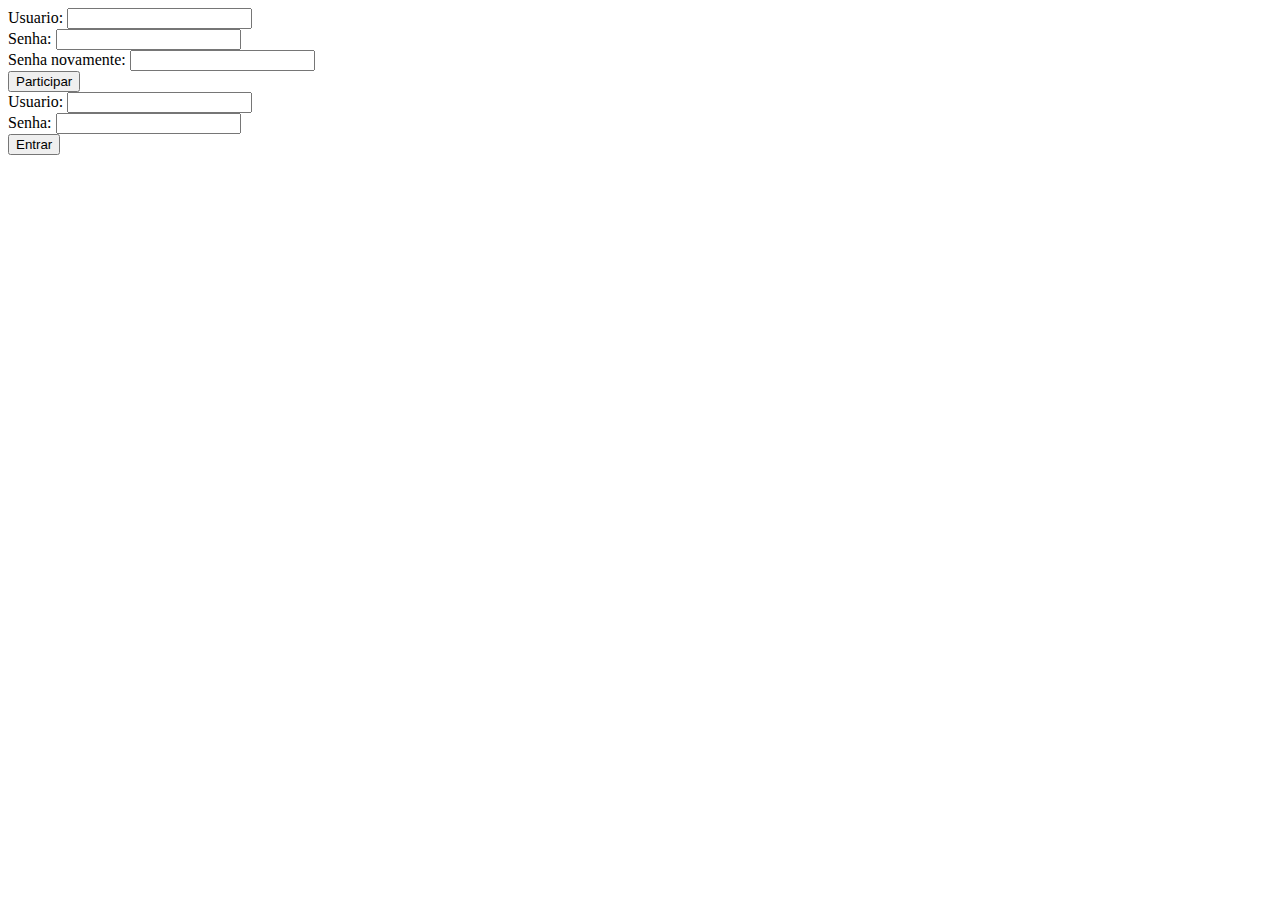
<file: opendatathe/war/pages/login_signup.html>
<!DOCTYPE html PUBLIC "-//W3C//DTD HTML 4.01 Transitional//EN" "http://www.w3.org/TR/html4/loose.dtd">
<html>
<head>
<meta http-equiv="Content-Type" content="text/html; charset=ISO-8859-1">
<title>Autenticacao</title>
<script type="text/javascript">

	function login( user, pass ){
		result = httpPost("/login",{email: user , password: pass });
		/* $.ajax({url:"/login",success:function(){
		}}); */
	}
	
	function signup(form){
		result = httpPut("/signup",{email:form.email.value, password:form.password.value});
	}
	
	$(function() {
		$('input[name="bt_submit_login"]').click( function() {
			login( $('input[name="email_login"]').val() , $('input[name="password_login"]').val() );
		});
	});
</script>
</head>
<body>
<div class="signup">
	<form name="signup_form">
		Usuario:
		<input type="text" alt="email usu�rio" name="email_signup">
		<br>Senha:
		<input type="password" alt="password" name="password_signup">
		<br>
		Senha novamente:
		<input type="password" alt="password2" name="password_signup_2">
		<br>
		<input type="button" name="bt_submit_signup" value="Participar"></input>
	</form>
</div>
<div class="login">
	<form name="login_form">
		Usuario:
		<input type="text" alt="email usu�rio" name="email_login" title="Email">
		<br>Senha:
		<input type="password" alt="password" name="password_login" title="Senha">
		<br>
		<input type="button" name="bt_submit_login" value="Entrar" ></input>
	</form>
</div>
</body>
</html>
</file>
